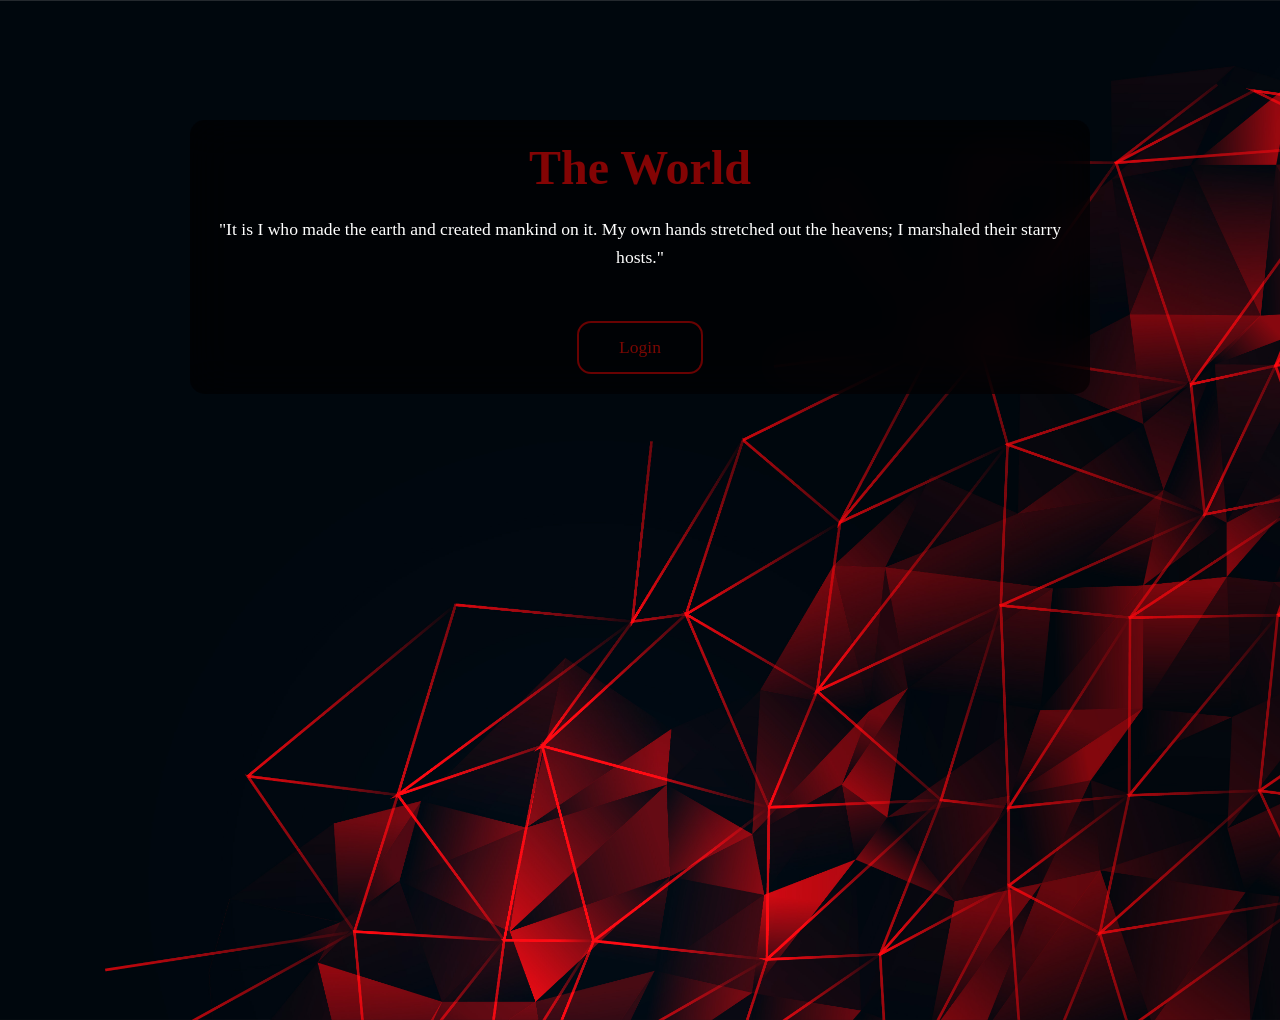
<file: index.html>
<!DOCTYPE html>
<html lang="en">
<head>
<meta charset="UTF-8">
<title>THE WORLD</title>
<meta name="viewport" content="width=device-width, initial-scale=1.0">
<link rel="stylesheet" href="style.css">
</head>

<body>

<div class="container">

<h1>The World</h1>

<p class="verse">
"It is I who made the earth and created mankind on it. 
My own hands stretched out the heavens; I marshaled their starry hosts."
</p>

<a href="login.html" class="btn">Login</a>

</div>

</body>
</html>
</file>
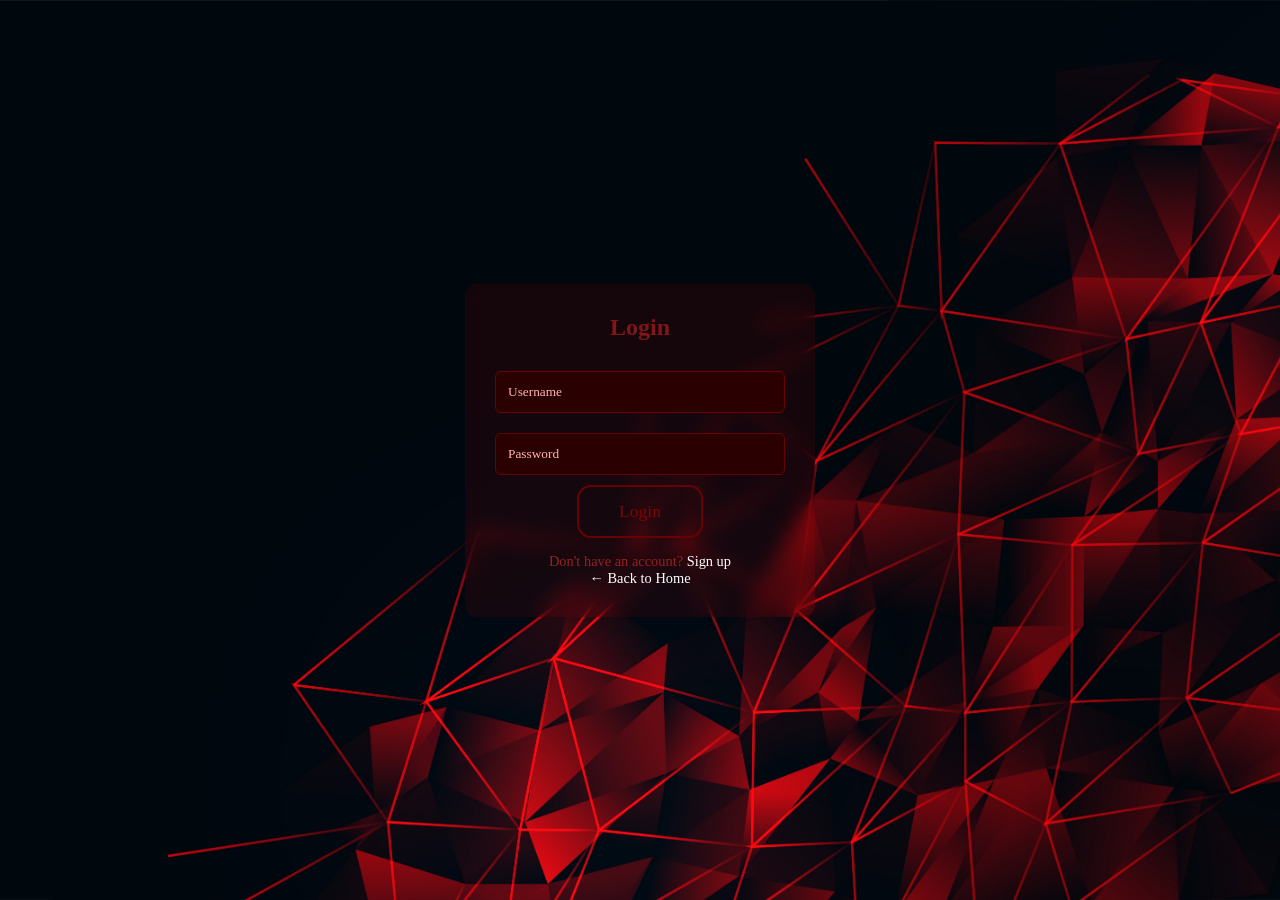
<file: admin.html>
<!DOCTYPE html>
<html>
<head>
<title>Admin Dashboard</title>
<link rel="stylesheet" href="style.css">
</head>

<body class="profile-page">

<div class="profile-container">

<h1>Admin Dashboard</h1>

<p>Welcome Admin</p>
<p>Use the menu to manage system data.</p>

<br>

<a class="btn" href="manage-users.html">Manage Users</a>
<a class="btn" href="profile.html">Back to Profile</a>

</div>

<script src="script.js"></script>

</body>
</html>
</file>
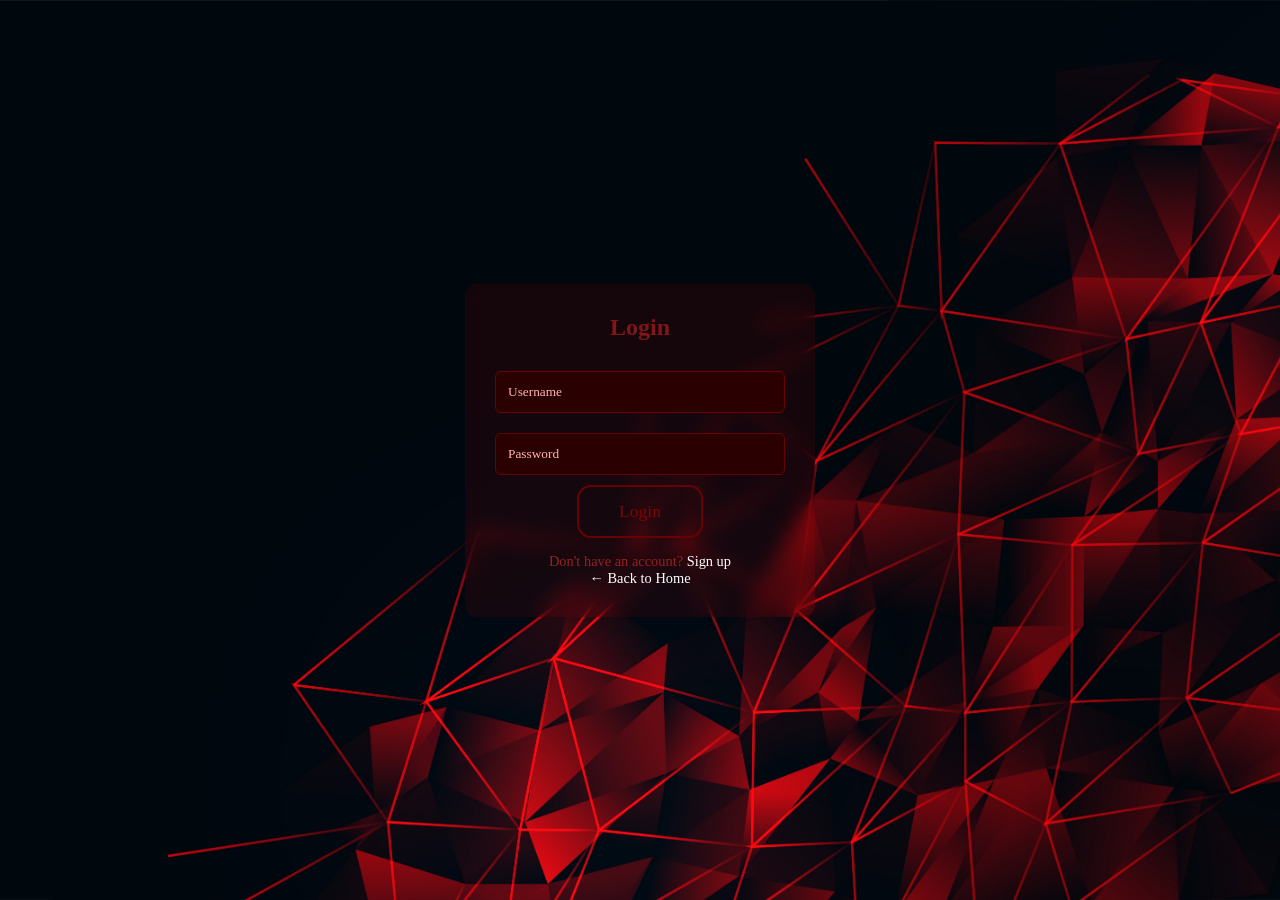
<file: Login.html>
<!DOCTYPE html>
<html lang="en">
<head>
<meta charset="UTF-8">
<title>Login</title>
<link rel="stylesheet" href="style.css">
</head>

<body class="login-page">

<div class="login-box">

<h2>Login</h2>

<form onsubmit="login(); return false;">

<input type="text" id="username" placeholder="Username" required>
<input type="password" placeholder="Password" required>

<button class="btn" type="submit">Login</button>

</form>

<div class="login-links">
<p style="color: rgb(151, 32, 32); cursor: default;">
Don't have an account? 
<a href="signup.html"><span style="color:white;">Sign up</span></a>
</p>

<p><a href="index.html">← Back to Home</a></p>
</div>

</div>

<script src="script.js"></script>

</body>
</html>
</file>
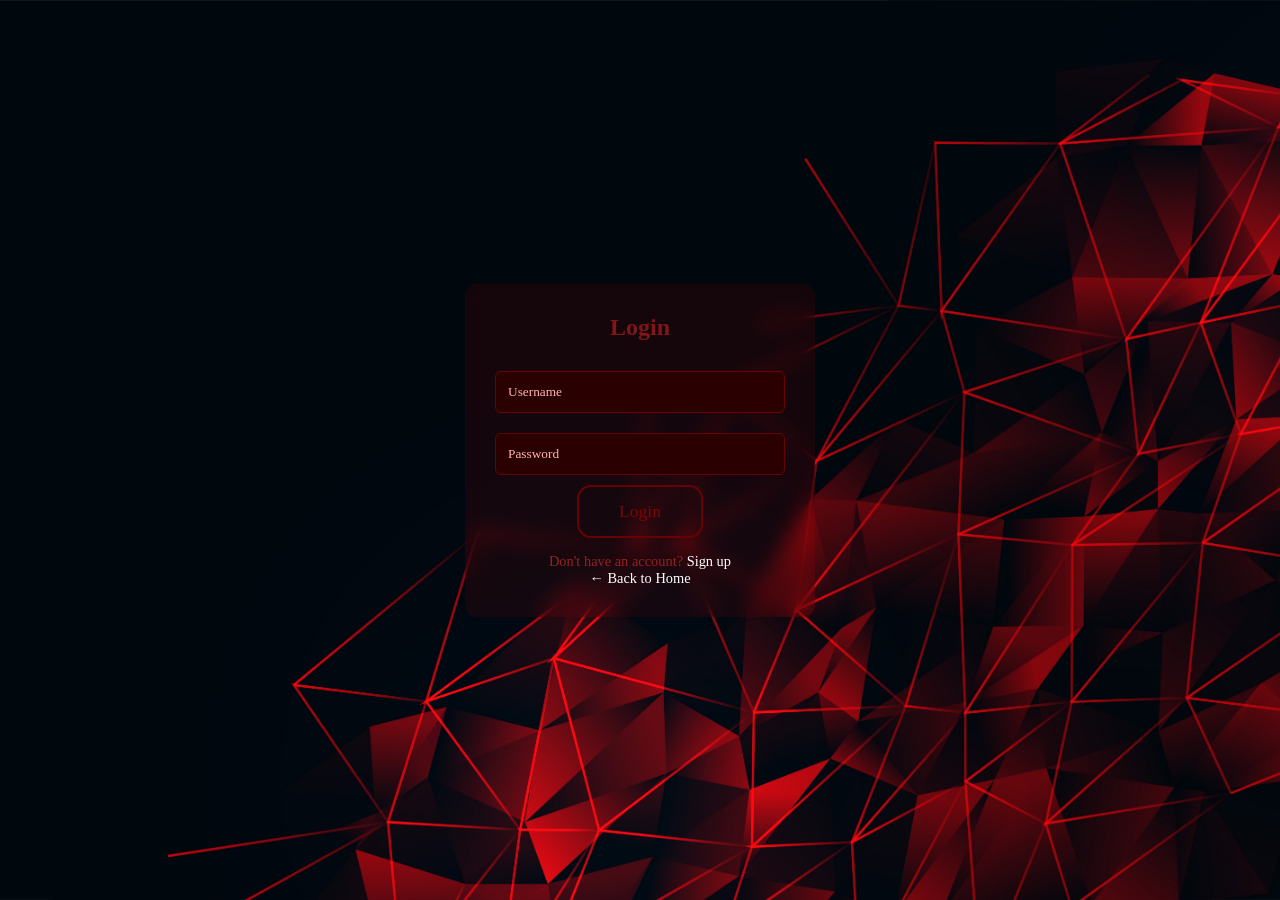
<file: login.html>
<!DOCTYPE html>
<html lang="en">
<head>
<meta charset="UTF-8">
<title>Login</title>
<link rel="stylesheet" href="style.css">
</head>

<body class="login-page">

<div class="login-box">

<h2>Login</h2>

<form onsubmit="login(); return false;">

<input type="text" id="username" placeholder="Username" required>
<input type="password" placeholder="Password" required>

<button class="btn" type="submit">Login</button>

</form>

<div class="login-links">
<p style="color: rgb(151, 32, 32); cursor: default;">
Don't have an account? 
<a href="signup.html"><span style="color:white;">Sign up</span></a>
</p>

<p><a href="index.html">← Back to Home</a></p>
</div>

</div>

<script src="script.js"></script>

</body>
</html>
</file>
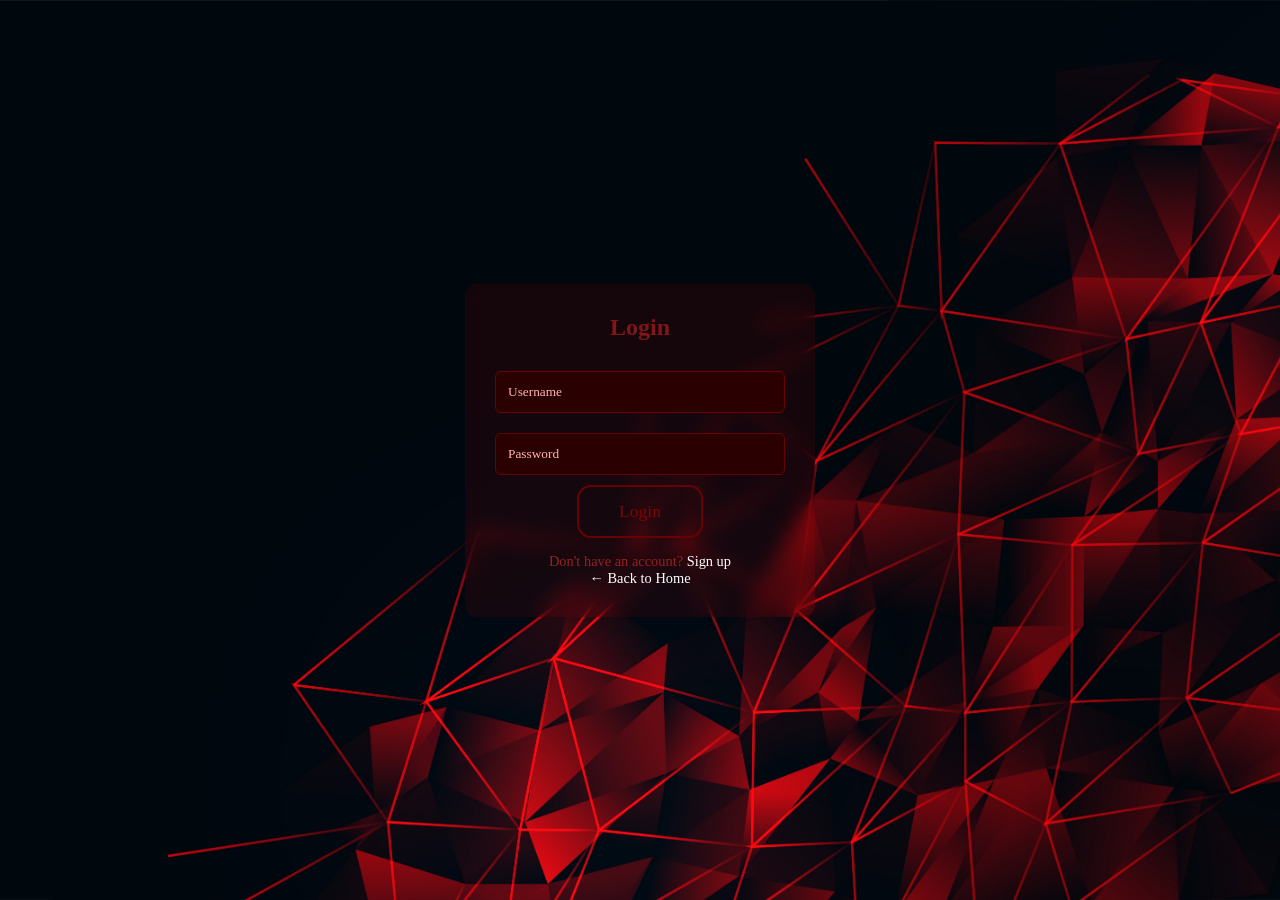
<file: manage-users.html>
<!DOCTYPE html>
<html>
<head>
<title>Manage Users</title>
<link rel="stylesheet" href="style.css">
</head>

<body class="profile-page">

<div class="profile-container">

<h1>Manage Users</h1>

<table border="1" width="100%" style="color:white; margin-top:20px;">
<tr>
<th>ID</th>
<th>Name</th>
<th>Email</th>
<th>Role</th>
<th>Action</th>
</tr>

<tbody id="userTable">

<tr>
<td>1</td>
<td>Ana</td>
<td>ana@email.com</td>
<td>User</td>
<td><button onclick="deleteRow(this)">Delete</button></td>
</tr>

<tr>
<td>2</td>
<td>Juan</td>
<td>juan@email.com</td>
<td>User</td>
<td><button onclick="deleteRow(this)">Delete</button></td>
</tr>

</tbody>

</table>

<br><br>

<h2>Add User</h2>

<input id="name" placeholder="Name"><br><br>
<input id="email" placeholder="Email"><br><br>

<select id="role">
<option>User</option>
<option>Admin</option>
</select>

<br><br>

<button class="btn" onclick="addUser()">Add User</button>

<br><br>

<a href="admin.html">Back to Dashboard</a>

</div>

<script src="script.js"></script>

</body>
</html>
</file>
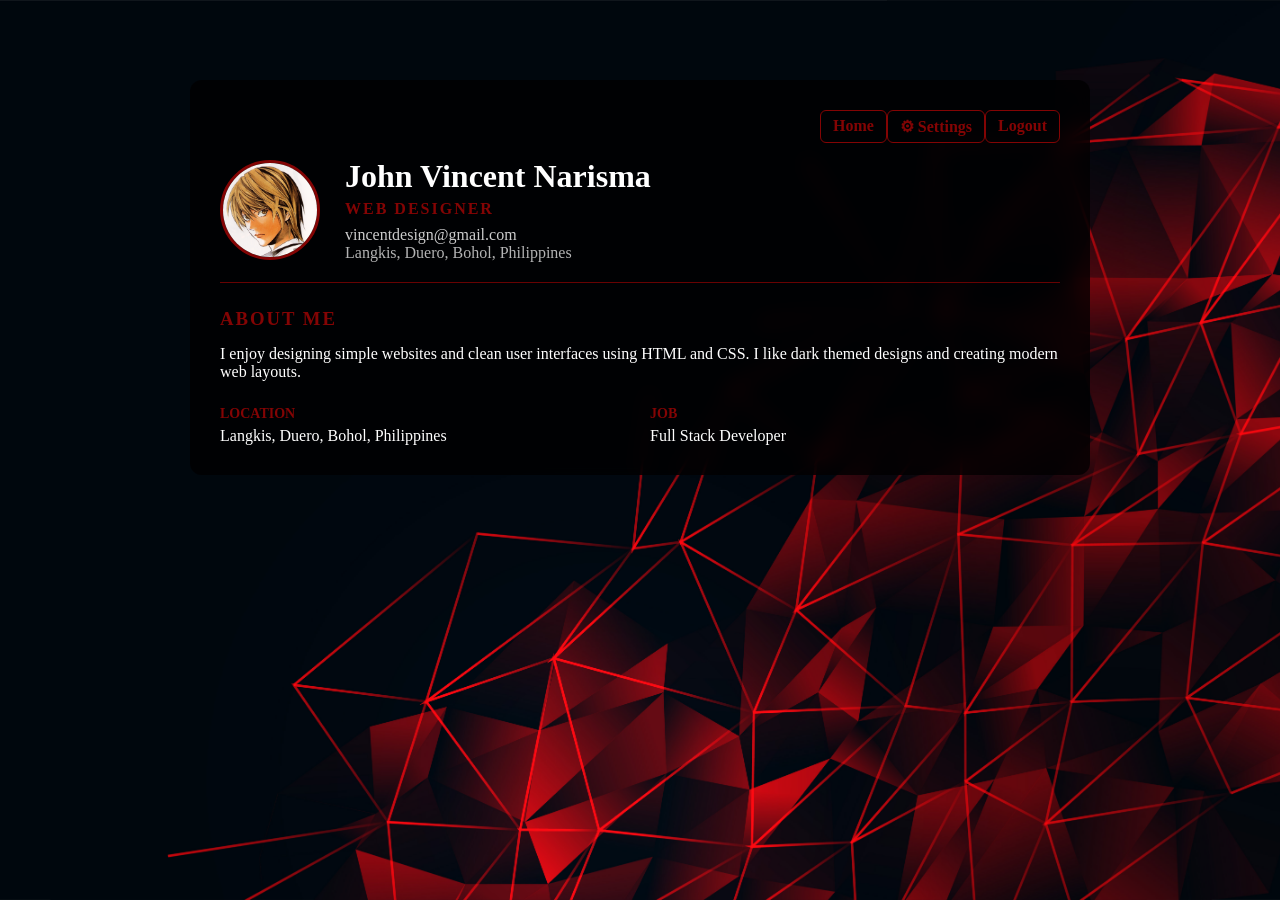
<file: Profile.html>
<!DOCTYPE html>
<html lang="en">
<head>
<meta charset="UTF-8">
<title>User Profile</title>
<link rel="stylesheet" href="style.css">
</head>

<body class="profile-page">

<div class="profile-container">

<div class="settings-btn">
<a href="index.html">Home</a>
<a href="settings.html">⚙ Settings</a>
<a href="login.html">Logout</a>
</div>

<div class="profile-header">

<img src="profile.png" class="profile-avatar">

<div class="profile-main">

<h1>John Vincent Narisma</h1>

<p class="role">WEB DESIGNER</p>

<p class="email">vincentdesign@gmail.com</p>

<p class="location">Langkis, Duero, Bohol, Philippines</p>

</div>

</div>

<div class="about-section">

<h3>ABOUT ME</h3>

<p>
I enjoy designing simple websites and clean user interfaces using HTML and CSS.
I like dark themed designs and creating modern web layouts.
</p>

<div class="profile-details">

<div>
<h4>LOCATION</h4>
<p>Langkis, Duero, Bohol, Philippines</p>
</div>

<div>
<h4>JOB</h4>
<p>Full Stack Developer</p>
</div>

</div>

</div>

</div>

</body>
</html>
</file>
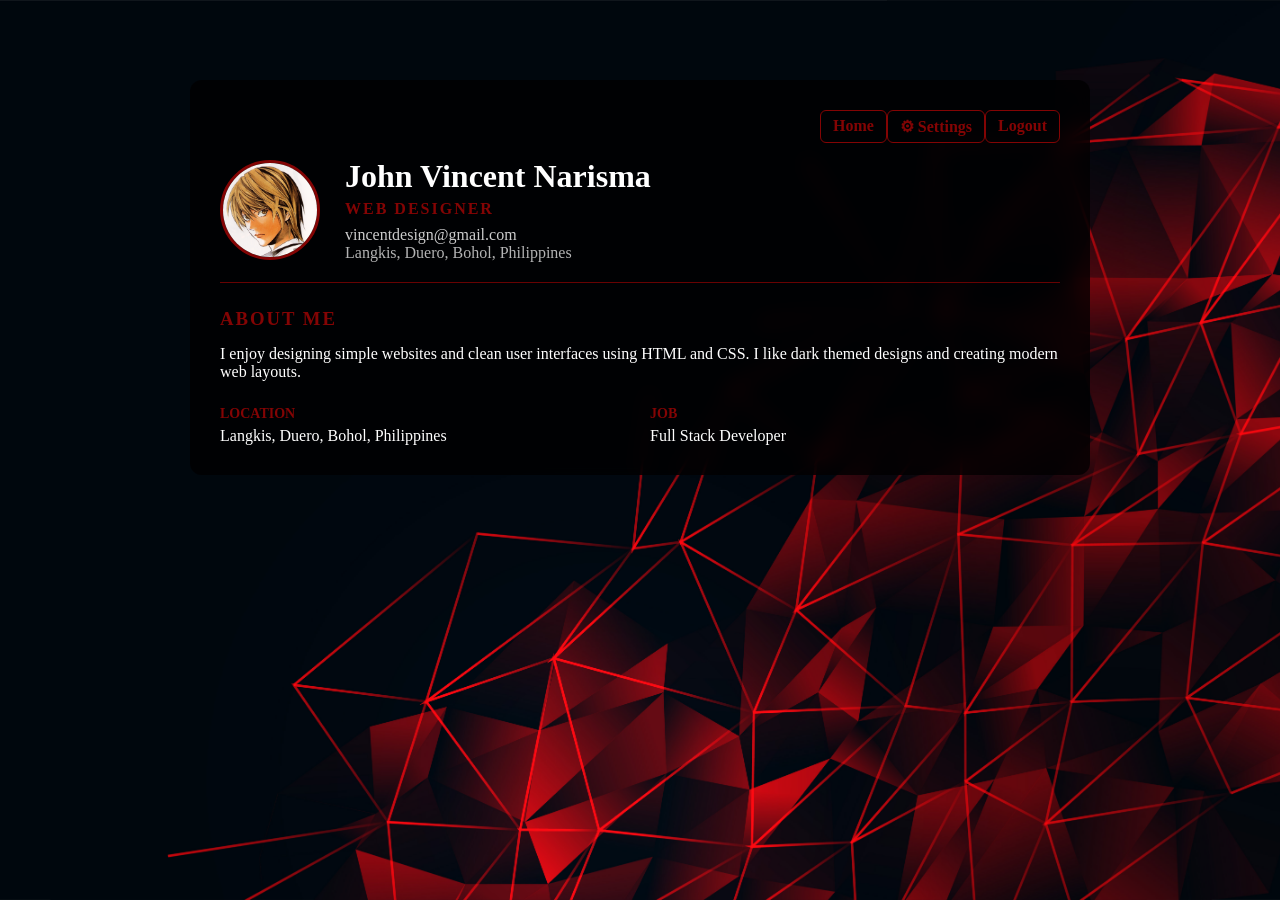
<file: profile.html>
<!DOCTYPE html>
<html lang="en">
<head>
<meta charset="UTF-8">
<title>User Profile</title>
<link rel="stylesheet" href="style.css">
</head>

<body class="profile-page">

<div class="profile-container">

<div class="settings-btn">
<a href="index.html">Home</a>
<a href="settings.html">⚙ Settings</a>
<a href="login.html">Logout</a>
</div>

<div class="profile-header">

<img src="profile.png" class="profile-avatar">

<div class="profile-main">

<h1>John Vincent Narisma</h1>

<p class="role">WEB DESIGNER</p>

<p class="email">vincentdesign@gmail.com</p>

<p class="location">Langkis, Duero, Bohol, Philippines</p>

</div>

</div>

<div class="about-section">

<h3>ABOUT ME</h3>

<p>
I enjoy designing simple websites and clean user interfaces using HTML and CSS.
I like dark themed designs and creating modern web layouts.
</p>

<div class="profile-details">

<div>
<h4>LOCATION</h4>
<p>Langkis, Duero, Bohol, Philippines</p>
</div>

<div>
<h4>JOB</h4>
<p>Full Stack Developer</p>
</div>

</div>

</div>

</div>

</body>
</html>
</file>
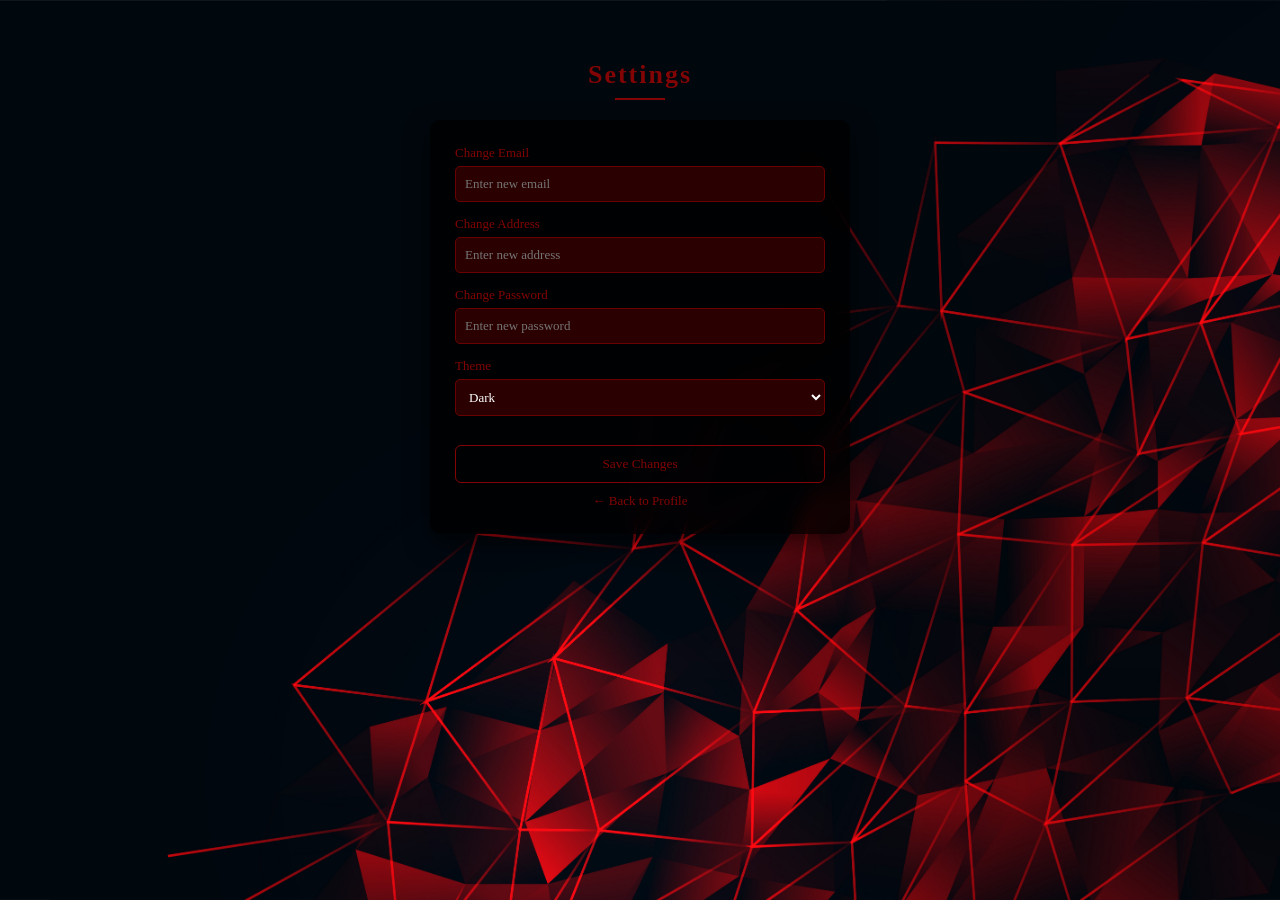
<file: Settings.html>
<!DOCTYPE html>
<html lang="en">
<head>
    <meta charset="UTF-8">
    <title>Settings</title>
    <link rel="stylesheet" href="style.css">
</head>
<body class="settings-page">

<h1 class="settings-title">Settings</h1>

<div class="settings-container">

<form>

<div class="form-group">
<label>Change Email</label>
<input type="email" placeholder="Enter new email">
</div>

<div class="form-group">
<label>Change Address</label>
<input type="text" placeholder="Enter new address">
</div>

<div class="form-group">
<label>Change Password</label>
<input type="password" placeholder="Enter new password">
</div>

<div class="form-group">
<label>Theme</label>
<select>
<option>Dark</option>
<option>Light</option>
</select>
</div>

<button class="save-btn">Save Changes</button>

</form>

<a class="back-profile" href="profile.html">← Back to Profile</a>

</div>

</body>
</html>
</file>
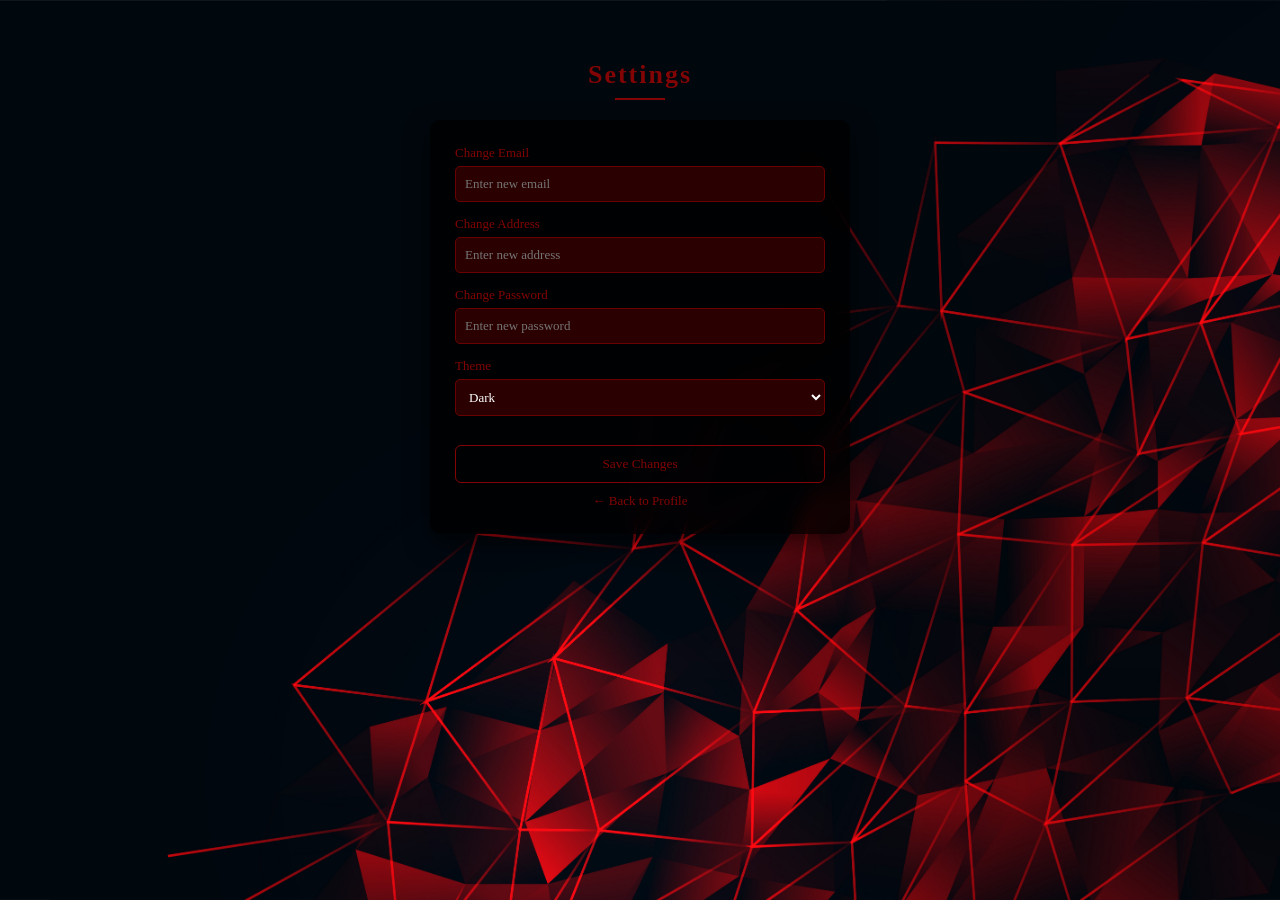
<file: settings.html>
<!DOCTYPE html>
<html lang="en">
<head>
    <meta charset="UTF-8">
    <title>Settings</title>
    <link rel="stylesheet" href="style.css">
</head>
<body class="settings-page">

<h1 class="settings-title">Settings</h1>

<div class="settings-container">

<form>

<div class="form-group">
<label>Change Email</label>
<input type="email" placeholder="Enter new email">
</div>

<div class="form-group">
<label>Change Address</label>
<input type="text" placeholder="Enter new address">
</div>

<div class="form-group">
<label>Change Password</label>
<input type="password" placeholder="Enter new password">
</div>

<div class="form-group">
<label>Theme</label>
<select>
<option>Dark</option>
<option>Light</option>
</select>
</div>

<button class="save-btn">Save Changes</button>

</form>

<a class="back-profile" href="profile.html">← Back to Profile</a>

</div>

</body>
</html>
</file>
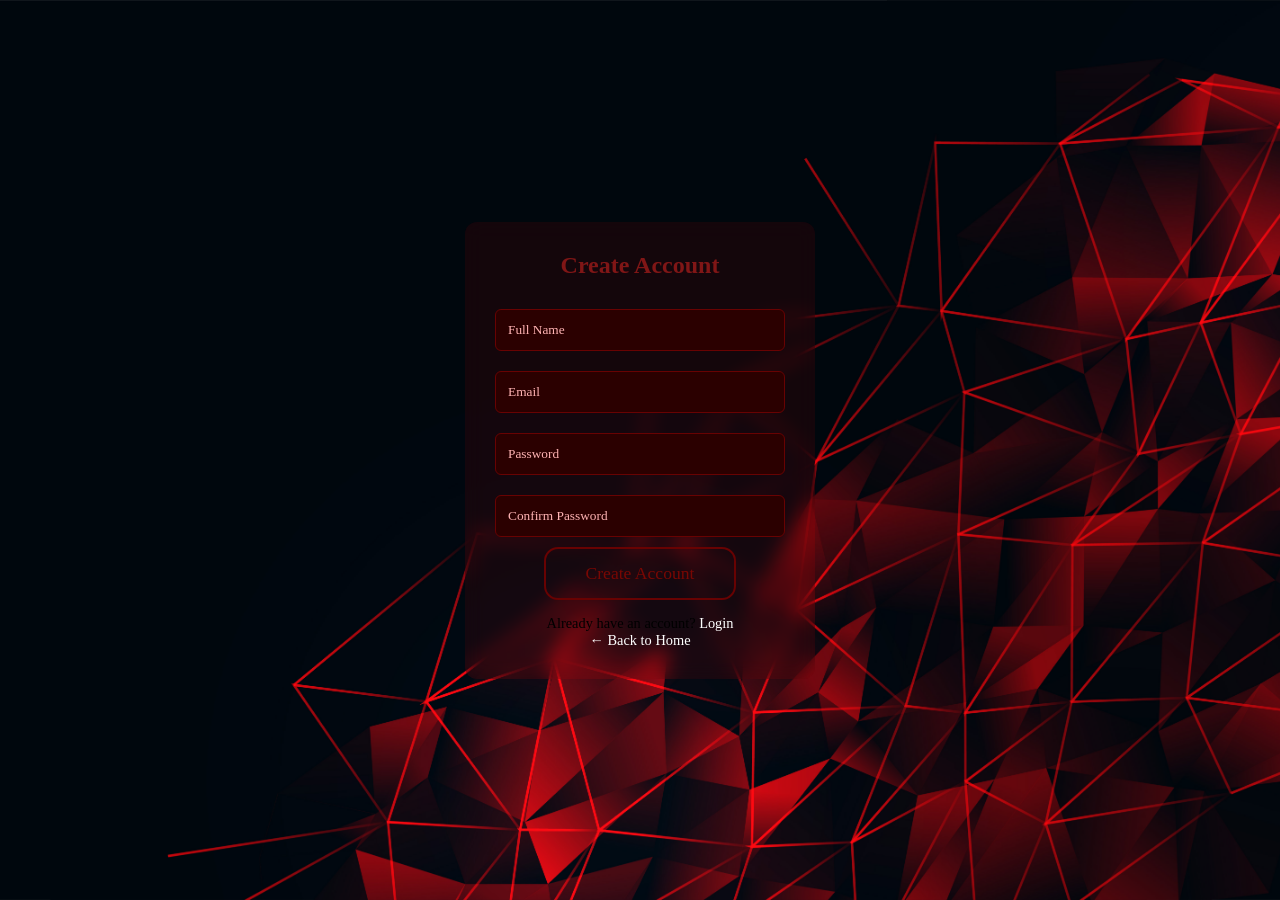
<file: Signup.html>
<!DOCTYPE html>
<html lang="en">
<head>
<meta charset="UTF-8">
<title>Sign Up</title>
<link rel="stylesheet" href="style.css">
</head>

<body class="login-page">

<div class="login-box">

<h2>Create Account</h2>

<form>

<input type="text" placeholder="Full Name" required>
<input type="email" placeholder="Email" required>
<input type="password" placeholder="Password" required>
<input type="password" placeholder="Confirm Password">

<button class="btn">Create Account</button>

</form>

<div class="login-links">

<p>
Already have an account?
<a href="login.html">Login</a>
</p>

<p>
<a href="index.html">← Back to Home</a>
</p>

</div>

</div>

</body>
</html>
</file>
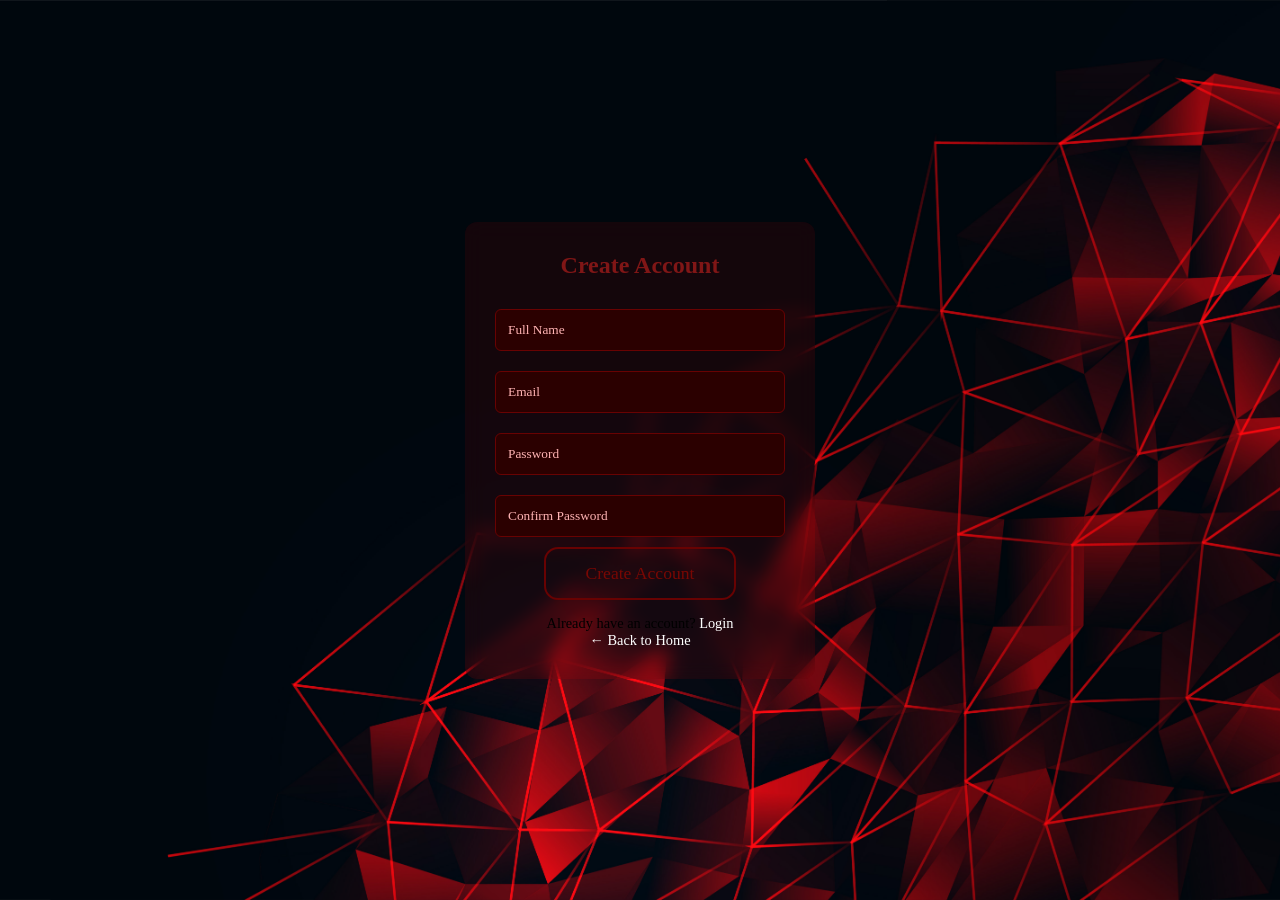
<file: signup.html>
<!DOCTYPE html>
<html lang="en">
<head>
<meta charset="UTF-8">
<title>Sign Up</title>
<link rel="stylesheet" href="style.css">
</head>

<body class="login-page">

<div class="login-box">

<h2>Create Account</h2>

<form>

<input type="text" placeholder="Full Name" required>
<input type="email" placeholder="Email" required>
<input type="password" placeholder="Password" required>
<input type="password" placeholder="Confirm Password">

<button class="btn">Create Account</button>

</form>

<div class="login-links">

<p>
Already have an account?
<a href="login.html">Login</a>
</p>

<p>
<a href="index.html">← Back to Home</a>
</p>

</div>

</div>

</body>
</html>
</file>
<file: style.css>
/* RESET */
*{
margin:0;
padding:0;
box-sizing:border-box;
font-family:"Times New Roman", serif;
}

body{
background:url("bg.jpg") no-repeat center center/cover;
min-height:100vh;
}

/* ================= HOME PAGE ================= */

.container{
text-align:center;
max-width:900px;
margin:120px auto;
padding:20px;
background:rgba(0,0,0,0.6);
border-radius:15px;
backdrop-filter:blur(20px);
}

h1{
font-size:3rem;
margin-bottom:20px;
font-weight:bold;
color:#830404;
}

.verse{
font-size:1.1rem;
line-height:1.6;
margin-bottom:50px;
color:white;
}

/* Button */

.btn{
display:inline-block;
padding:14px 40px;
font-size:1.1rem;
color:#790703;
text-decoration:none;
border:2px solid #680202;
border-radius:14px;
transition:0.3s;
background:none;
cursor:pointer;
}

.btn:hover{
background:#550202;
color:white;
box-shadow:0 0 15px #960101;
}

/* ================= LOGIN PAGE ================= */

.login-page{
display:flex;
justify-content:center;
align-items:center;
height:100vh;
}

.login-box{
width:350px;
padding:30px;
background:rgba(255,0,0,0.08);
backdrop-filter:blur(10px);
border-radius:12px;
text-align:center;
}

.login-box h2{
margin-bottom:20px;
color:rgb(128, 22, 22);
}

.login-box input{
width:100%;
padding:12px;
margin:10px 0;
border-radius:6px;
border:none;
}

.login-links{
margin-top:15px;
font-size:0.9rem;
}

.login-links a{
color:white;
text-decoration:none;
}

.login-box input{
width:100%;
padding:12px;
margin:10px 0;
border-radius:6px;
border:1px solid #680202;

background-color:#2b0000;   /* input background */
color:#ffffff;              /* text color */

outline:none;
}

/* placeholder color */
.login-box input::placeholder{
color:#ffb3b3;
}

a {
    text-decoration: none;
}

/* PROFILE PAGE */

.profile-page{
background:url("bg.jpg") no-repeat center center/cover;
min-height:100vh;
display:flex;
justify-content:center;
align-items:flex-start;
padding-top:80px;
color:white;
}

/* Profile container */

.profile-container{
max-width:900px;
width:90%;
padding:30px;
background:rgba(0,0,0,0.75);
backdrop-filter:blur(10px);
border-radius:12px;
}

/* Header */

.profile-header{
display:flex;
align-items:center;
gap:25px;
border-bottom:1px solid #680202;
padding-bottom:20px;
margin-bottom:25px;
}

.profile-avatar{
width:100px;
height:100px;
border-radius:50%;
border:3px solid #830404;
object-fit:cover;
}

/* Name */

.profile-main h1{
font-size:32px;
margin-bottom:5px;
color:#ffffff;
}

/* Role */

.role{
color:#830404;
letter-spacing:2px;
font-weight:bold;
margin-bottom:8px;
}

/* Text */

.email{
opacity:0.8;
}

.location{
opacity:0.7;
}

/* About */

.about-section h3{
letter-spacing:2px;
margin-bottom:15px;
color:#830404;
}

.profile-details{
display:grid;
grid-template-columns:1fr 1fr;
gap:20px;
margin-top:25px;
}

.profile-details h4{
color:#830404;
font-size:14px;
margin-bottom:5px;
}

/* Settings Button */

.settings-btn{
display:flex;
justify-content:flex-end;
margin-bottom:15px;
}

.settings-btn a{
color:#830404;
text-decoration:none;
font-weight:bold;
border:1px solid #830404;
padding:6px 12px;
border-radius:6px;
transition:0.3s;
}

.settings-btn a:hover{
background:#830404;
color:white;
}

/* ================= SETTINGS PAGE ================= */
/* ================= SETTINGS PAGE ================= */

.settings-page{
background:url("bg.jpg") no-repeat center center/cover;
min-height:100vh;
display:flex;
flex-direction:column;
align-items:center;
padding-top:60px;
color:white;
}

/* Title */

.settings-title{
font-size:26px;
letter-spacing:2px;
color:#830404;
margin-bottom:20px;
position:relative;
text-align:center;
}

.settings-title::after{
content:"";
display:block;
width:50px;
height:2px;
background:#830404;
margin:8px auto 0;
}

/* Settings container */

.settings-container{
width:420px;
padding:25px;
background:rgba(0,0,0,0.8);
backdrop-filter:blur(10px);
border-radius:10px;
box-shadow:0 10px 25px rgba(0,0,0,0.6);
}

/* Form spacing */

.form-group{
margin-bottom:14px;
}

/* Labels */

.form-group label{
display:block;
font-size:13px;
margin-bottom:5px;
color:#830404;
}

/* Inputs */

.form-group input,
.form-group select{
width:100%;
padding:9px;
border-radius:5px;
border:1px solid #680202;
background:#2b0000;
color:white;
font-size:13px;
outline:none;
}

/* Save button */

.save-btn{
width:100%;
margin-top:15px;
padding:10px;
background:none;
border:1px solid #830404;
color:#830404;
border-radius:6px;
cursor:pointer;
transition:0.25s;
}

.save-btn:hover{
background:#830404;
color:white;
}

/* Back link */

.back-profile{
display:block;
text-align:center;
margin-top:10px;
font-size:13px;
color:#830404;
}

.back-profile:hover{
text-decoration:underline;
}
</file>
